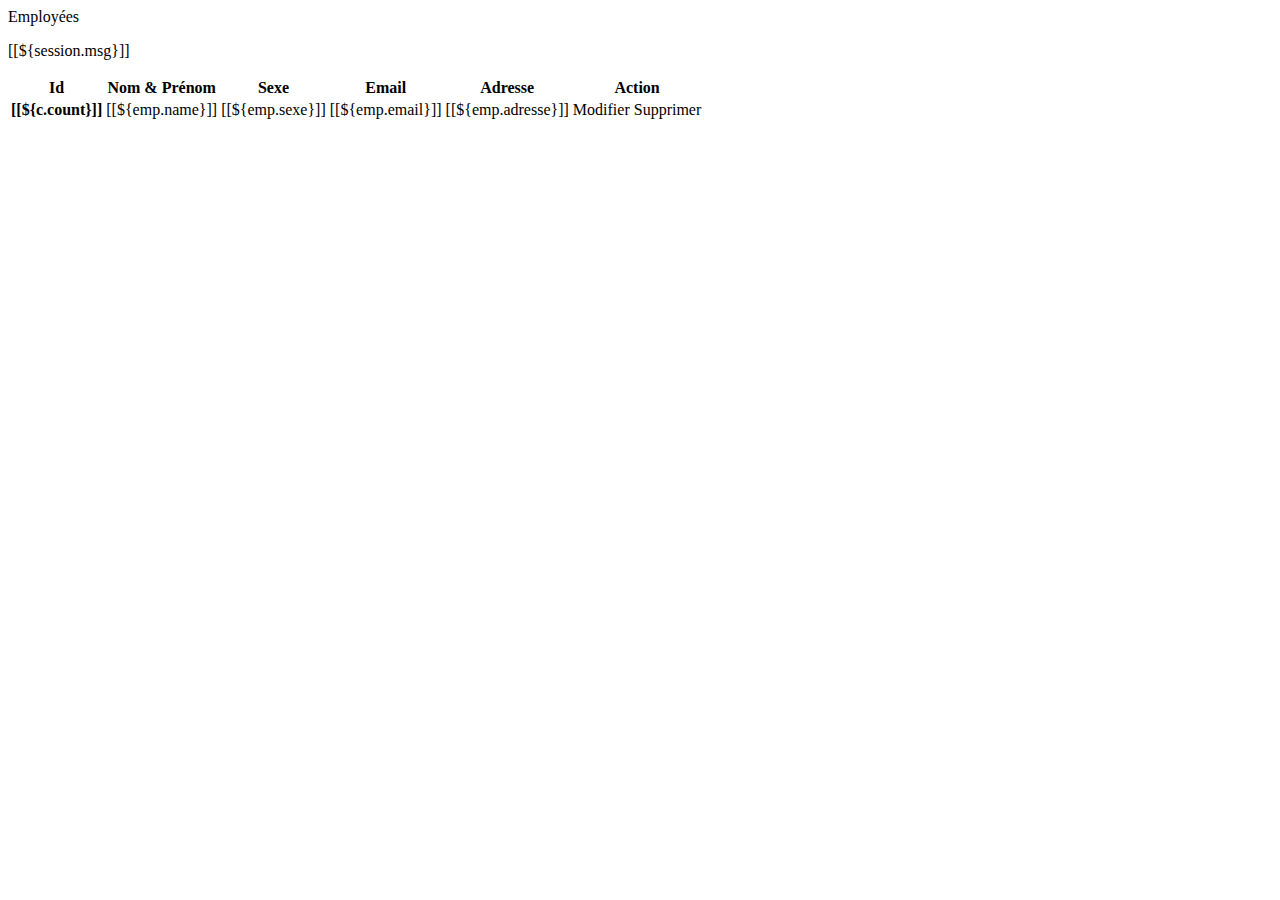
<file: src/main/resources/templates/index.html>
<!DOCTYPE html>
<html lang="fr" xmlns:th="http://www.thymeleaf.org" th:replace="~{ base :: Layout(~{::title},~{::section})}">
<head>
    <meta charset="UTF-8">
    <title>Index Page</title>
</head>
<body>

<section>

    <div class="container">
    <div class="row">
        <div class="col-md-10 offset-md-1">
            <div class="card">
                <div class="card-header text-center fs-4">Employées</div>
                <th:block th:if="${session.msg}" >
                    <p class="text-center text-success fs-4 fw-bold " > [[${session.msg}]] </p>
                    <th:block th:text="${@empServiceImp1.removeSessionMessage()}" > </th:block>
                </th:block>
                <div class="card-body">
                    <table class="table">
                        <thead>
                        <tr>
                            <th scope="col" >Id</th>
                            <th scope="col">Nom & Prénom</th>
                            <th scope="col">Sexe</th>
                            <th scope="col">Email</th>
                            <th scope="col">Adresse</th>
                            <th scope="col">Action</th>
                        </tr>
                        </thead>
                        <tbody>
                        <tr th:each="emp,c:${empList}">
                            <th scope="row">[[${c.count}]]</th>
                            <td>[[${emp.name}]]</td>
                            <td>[[${emp.sexe}]]</td>
                            <td>[[${emp.email}]]</td>
                            <td>[[${emp.adresse}]]</td>
                            <td>
                                <a th:href="@{'editEmp/'+${emp.id}}" class="btn btn-success">Modifier</a>
                                <a th:href="@{'deleteEmp/'+${emp.id}}" class="btn btn-danger">Supprimer</a>
                            </td>

                        </tr>
                        </tbody>
                    </table>
                </div>
            </div>

        </div>
    </div>
    </div>
</section>

</body>
</html>
</file>
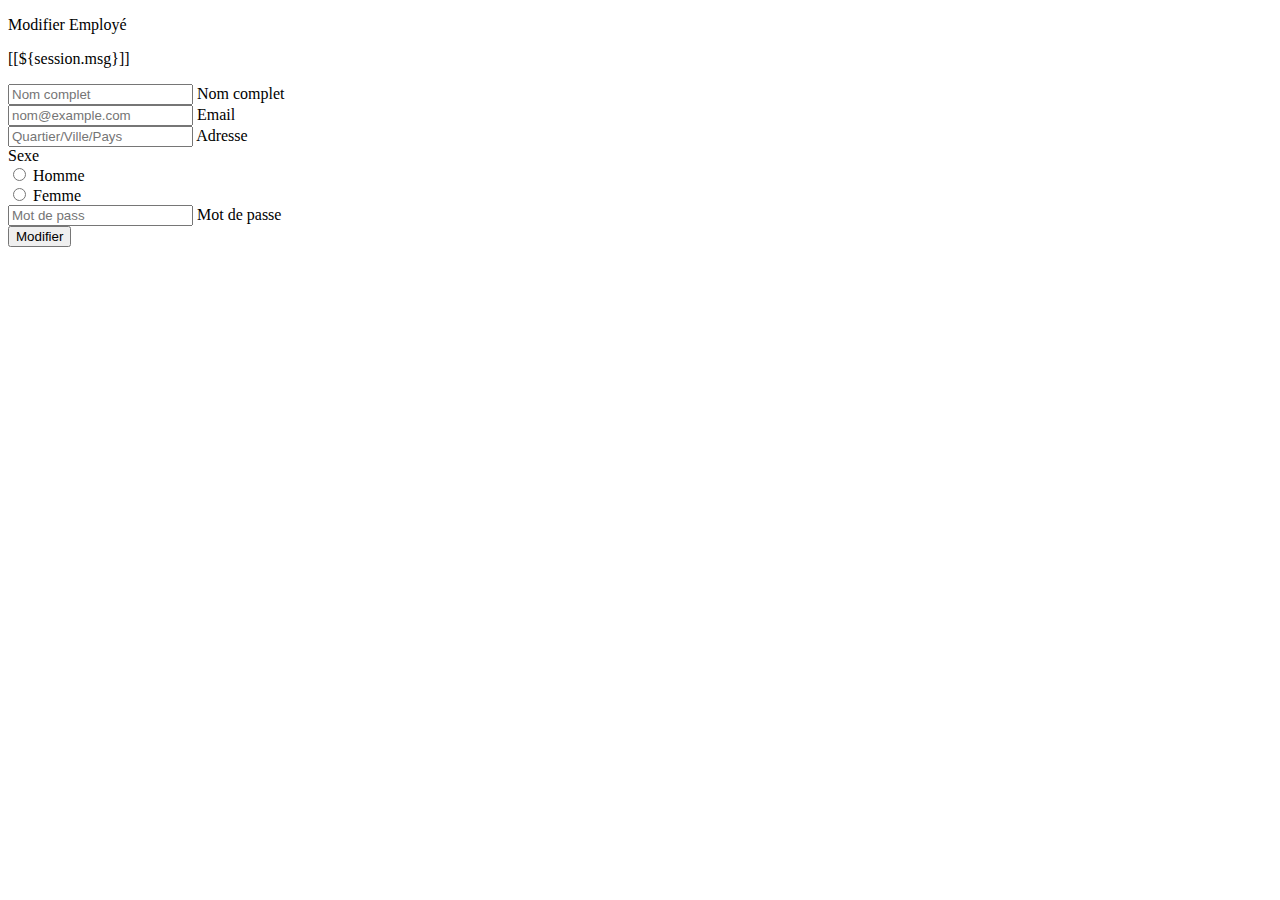
<file: src/main/resources/templates/edit_emp.html>
<!DOCTYPE html>
<html lang="fr" xmlns:th="http://www.thymeleaf.org" th:replace="~{ base :: Layout(~{::title},~{::section})}">
<head>
    <meta charset="UTF-8">
    <title>Modifier un employé</title>

</head>
<body>

<section>
    <div class="container" >
        <div class="row">
            <div class="col-md-6 offset-md-3">
                <div class="card">
                    <div class="card-header text-center">
                        <p class="fs-4">Modifier Employé</p>
                        <th:block th:if="${session.msg}" >
                            <p class="text-center text-success fs-4 fw-bold " > [[${session.msg}]] </p>
                            <th:block th:text="${@empServiceImp1.removeSessionMessage()}" > </th:block>
                        </th:block>

                    </div>
                    <div class="card-body">
                        <form action="/updateEmpId" method="post">
                            <input type="hidden" name="id" th:value="${emp.id}" >
                            <div class="form-floating mb-3">
                                <input type="text" class="form-control" id="floatingName" placeholder="Nom complet" name="name" th:value="${emp.name}" required>
                                <label for="floatingName">Nom complet</label>
                            </div>

                            <div class="form-floating mb-3">
                                <input type="email" class="form-control" id="floatingEmail" placeholder="nom@example.com" name="email" th:value="${emp.email}" required>
                                <label for="floatingEmail">Email</label>
                            </div>

                            <div class="form-floating mb-3">
                                <input type="text" class="form-control" id="floatingAdress" placeholder="Quartier/Ville/Pays" name="adresse" th:value="${emp.adresse}" required>
                                <label for="floatingAdress">Adresse</label>
                            </div>

                            <div class="form-check mb-3">
                                <label class="form-check-label"  >Sexe</label>
                                <div class="form-check form-check-inline">
                                    <input class="form-check-input" type="radio" name="sexe" id="inlineRadio1" value="Homme" th:attrappend="checked=${emp.sexe=='Homme' ? 'checked':''}" required >
                                    <label class="form-check-label" for="inlineRadio1">Homme</label>
                                </div>
                                <div class="form-check form-check-inline">
                                    <input class="form-check-input" type="radio" name="sexe" id="inlineRadio2" value="Femme" th:attrappend="checked=${emp.sexe=='Femme' ? 'checked':''}">
                                    <label class="form-check-label" for="inlineRadio2">Femme</label>
                                </div>
                            </div>

                            <div class="form-floating mb-3">
                                <input type="password" class="form-control" id="floatingPassword" placeholder="Mot de pass" name="password" th:value="${emp.password}" required>
                                <label for="floatingPassword">Mot de passe</label>
                            </div>

                            <button class="btn btn-success w-100 py-2" type="submit">Modifier</button>

                        </form>
                    </div>
                </div>
            </div>
        </div>
    </div>

</section>
</body>
</html>
</file>
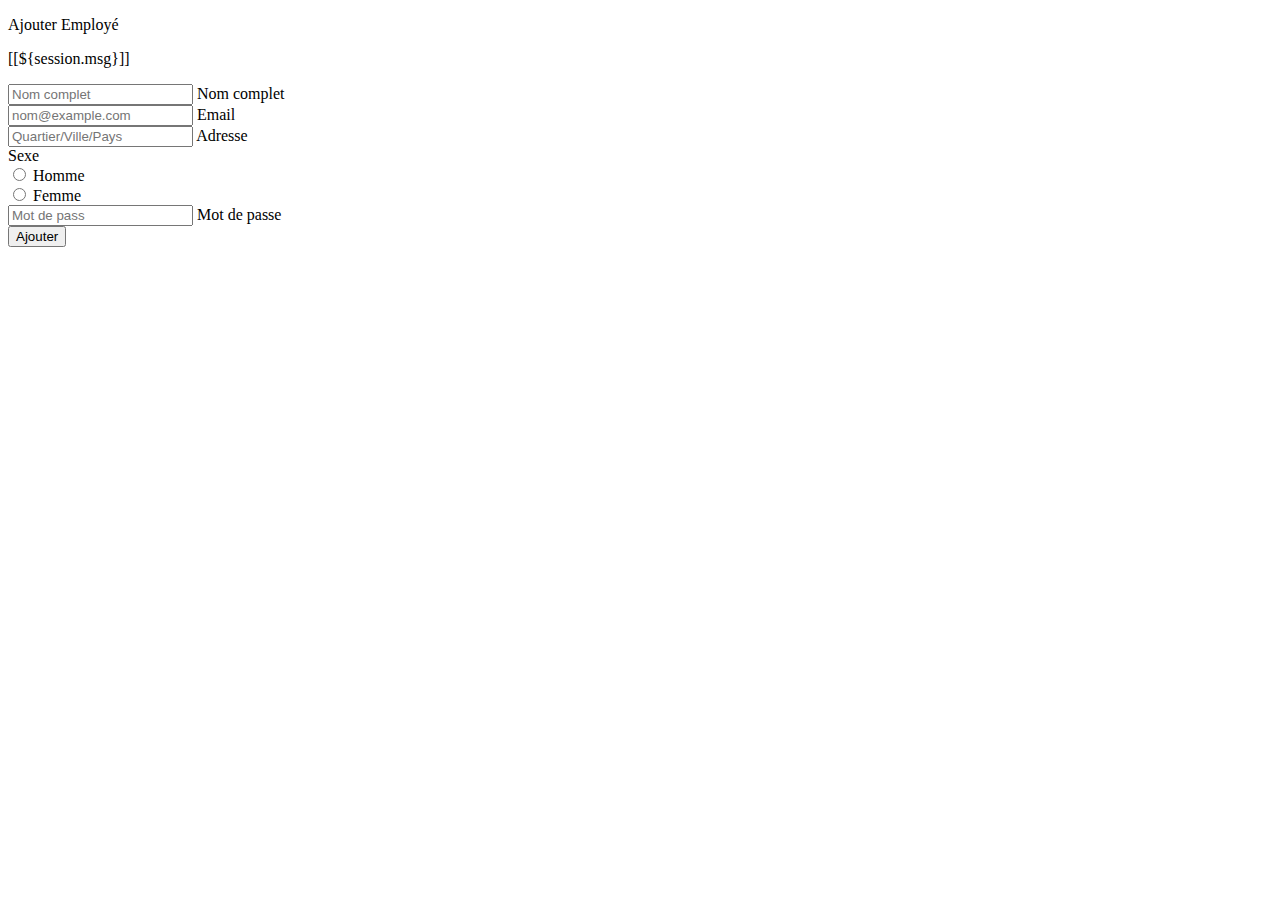
<file: src/main/resources/templates/emp_save.html>
<!DOCTYPE html>
<html lang="fr" xmlns:th="http://www.thymeleaf.org" th:replace="~{ base :: Layout(~{::title},~{::section})}">
<head>
    <meta charset="UTF-8">
    <title>Save Page</title>

</head>
<body>

<section>
    <div class="container" >
        <div class="row">
            <div class="col-md-6 offset-md-3">
                <div class="card">
                    <div class="card-header text-center">
                        <p class="fs-4">Ajouter Employé</p>
                        <th:block th:if="${session.msg}" >
                            <p class="text-center text-success fs-4 fw-bold " > [[${session.msg}]] </p>
                            <th:block th:text="${@empServiceImp1.removeSessionMessage()}" > </th:block>
                        </th:block>

                    </div>
                    <div class="card-body">
                        <form action="saveEmp" method="post">
                            <div class="form-floating mb-3">
                                <input type="text" class="form-control" id="floatingName" placeholder="Nom complet" name="name" required>
                                <label for="floatingName">Nom complet</label>
                            </div>

                            <div class="form-floating mb-3">
                                <input type="email" class="form-control" id="floatingEmail" placeholder="nom@example.com" name="email" required>
                                <label for="floatingEmail">Email</label>
                            </div>

                            <div class="form-floating mb-3">
                                <input type="text" class="form-control" id="floatingAdress" placeholder="Quartier/Ville/Pays" name="adresse" required>
                                <label for="floatingAdress">Adresse</label>
                            </div>

                            <div class="form-check mb-3">
                                <label class="form-check-label"  >Sexe</label>
                                <div class="form-check form-check-inline">
                                    <input class="form-check-input" type="radio" name="sexe" id="inlineRadio1" value="Homme" required>
                                    <label class="form-check-label" for="inlineRadio1">Homme</label>
                                </div>
                                <div class="form-check form-check-inline">
                                    <input class="form-check-input" type="radio" name="sexe" id="inlineRadio2" value="Femme">
                                    <label class="form-check-label" for="inlineRadio2">Femme</label>
                                </div>
                            </div>

                            <div class="form-floating mb-3">
                                <input type="password" class="form-control" id="floatingPassword" placeholder="Mot de pass" name="password">
                                <label for="floatingPassword">Mot de passe</label>
                            </div>

                            <button class="btn btn-success w-100 py-2" type="submit">Ajouter</button>

                        </form>
                    </div>
                </div>
            </div>
        </div>
    </div>

</section>
</body>
</html>
</file>
